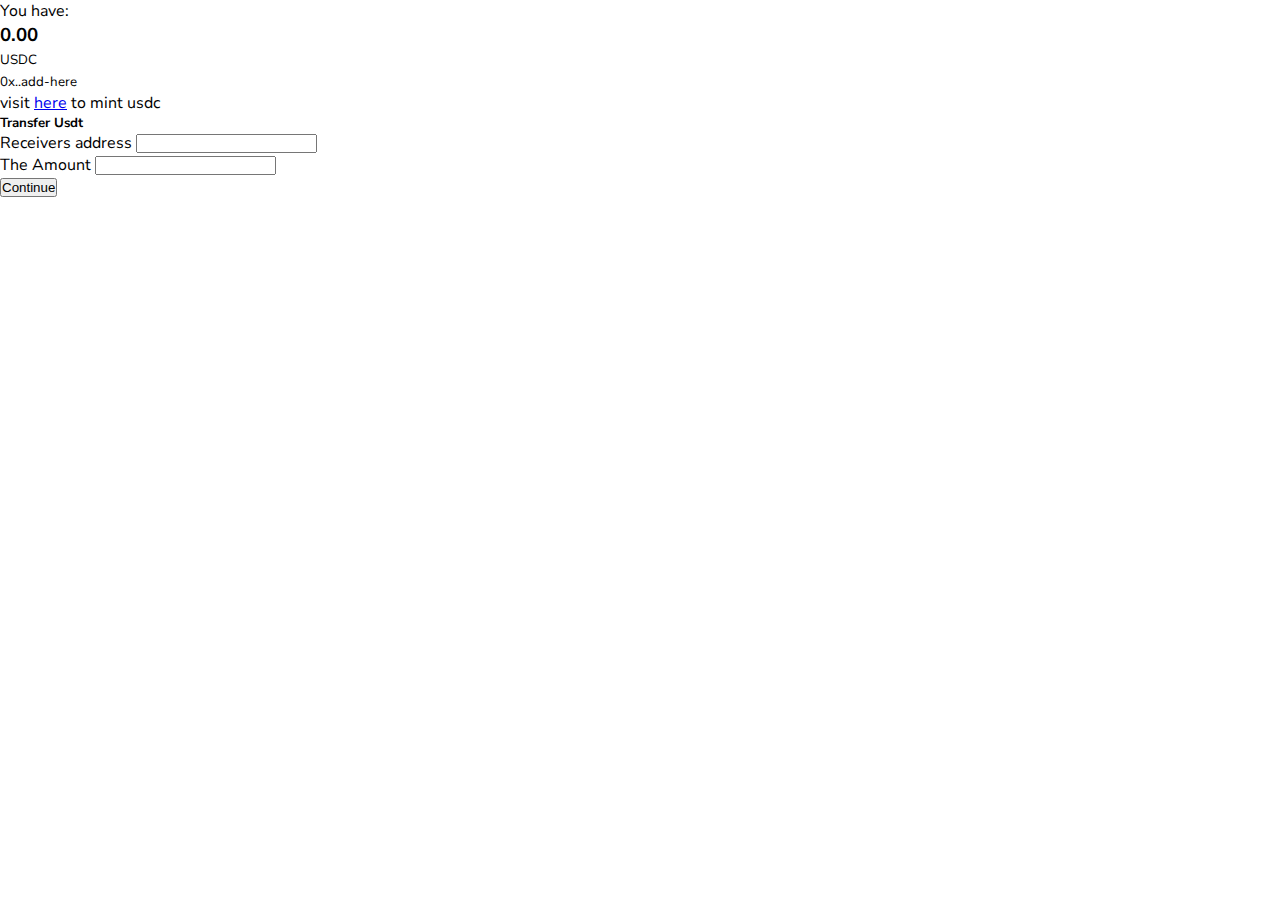
<file: index.html>
<!DOCTYPE html>
<html lang="en">
	<head>
		<meta charset="UTF-8" />
		<meta http-equiv="X-UA-Compatible" content="IE=edge" />
		<meta name="viewport" content="width=device-width, initial-scale=1.0" />
		<title>My First Dapp</title>
		<link rel="preconnect" href="https://fonts.googleapis.com" />
		<link rel="preconnect" href="https://fonts.gstatic.com" crossorigin />
		<link
			href="https://fonts.googleapis.com/css2?family=Nunito+Sans:wght@200;300;400;600;700;800;900&display=swap"
			rel="stylesheet"
		/>
		<link
			href="https://cdn.jsdelivr.net/npm/bootstrap@5.1.3/dist/css/bootstrap.min.css"
			rel="stylesheet"
			integrity="sha384-1BmE4kWBq78iYhFldvKuhfTAU6auU8tT94WrHftjDbrCEXSU1oBoqyl2QvZ6jIW3"
			crossorigin="anonymous"
		/>
		<link rel="stylesheet" href="./style.css" />
	</head>
	<body>
		<div class="container mt-">
			<div class="d-flex min-vh-100 justify-content-center align-items-center">
				<section class="border rounded p-4 py-5 shadow">
					<div>
						<div class="card text-light bg-dark p-4" style="width: 400px">
							<p class="m-0 p-0">You have:</p>
							<div class="d-flex">
								<h3 class="fw-bold mt-1" id="usdcBalance">0.00</h3>
								<small class="fw-light mt-1 ms-1 py-2" id="contractName"
									>USDC</small
								>
							</div>
							<div class="mt-3">
								<small
									class="bg-light text-muted text-lowercase p-2 px-3 rounded-pill"
									id="userAddress"
									>0x..add-here</small
								>
							</div>
						</div>
						<p class="card-text mt-3 d-none">
							visit <a href="mint-usdc.html">here</a> to mint usdc
						</p>
					</div>
					<div class="mt-4">
						<h5 class="fw-bold">Transfer Usdt</h5>
						<div
							class="alert alert-info mt-2"
							id="transferResponse"
							style="display: none"
						>
							Lorem ipsum dolor sit amet.
						</div>
						<form
							class="mt-4"
							id="transferForm"
							onsubmit="event.preventDefault(); transferUsdc();"
						>
							<div class="form-group">
								<label for="receiver">Receivers address</label>
								<input
									type="text"
									id="receiver"
									class="form-control"
									required
								/>
							</div>
							<div class="form-group mt-3">
								<label for="amount">The Amount</label>
								<input type="text" id="amount" class="form-control" required />
							</div>
							<div class="form-group mt-3">
								<button class="btn btn-success w-100" type="submit">
									Continue
								</button>
							</div>
						</form>
					</div>
				</section>
			</div>
		</div>
	</body>
	<script
		src="https://cdn.ethers.io/lib/ethers-5.2.umd.min.js"
		type="application/javascript"
	></script>
	<script src="./script/app.js"></script>
	<script src="./script/transfer-usdc.js"></script>
</html>
</file>
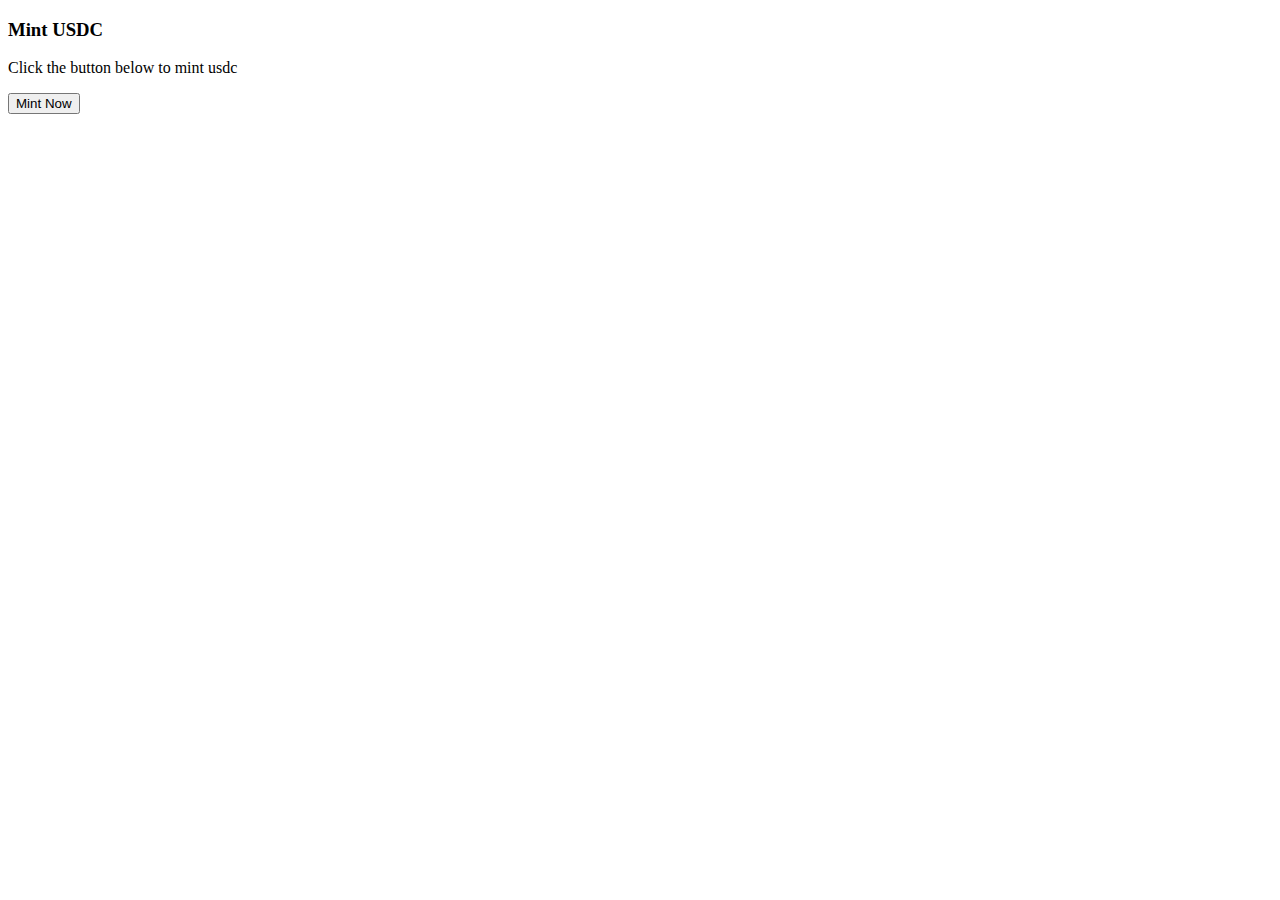
<file: mint-usdc.html>
<!DOCTYPE html>
<html lang="en">
  <head>
    <meta charset="UTF-8" />
    <meta http-equiv="X-UA-Compatible" content="IE=edge" />
    <meta name="viewport" content="width=device-width, initial-scale=1.0" />
    <title>Mint USDC</title>
    <link
      href="https://cdn.jsdelivr.net/npm/bootstrap@5.1.3/dist/css/bootstrap.min.css"
      rel="stylesheet"
      integrity="sha384-1BmE4kWBq78iYhFldvKuhfTAU6auU8tT94WrHftjDbrCEXSU1oBoqyl2QvZ6jIW3"
      crossorigin="anonymous"
    />
  </head>
  <body>
    <div class="container mt-5">
      <h3>Mint USDC</h3>
      <p>Click the button below to mint usdc</p>
      <button class="btn btn-dark" onclick="mintUsdc()">Mint Now</button>
    </div>
    <script
      src="https://cdn.ethers.io/lib/ethers-5.2.umd.min.js"
      type="application/javascript"
    ></script>
    <script src="./script/mint-usdc.js"></script>
  </body>
</html>
</file>
<file: style.css>
* {
    padding: 0;
    margin: 0;
    box-sizing: border-box;
}

body {
    font-family: 'Nunito Sans', sans-serif;
}
</file>
